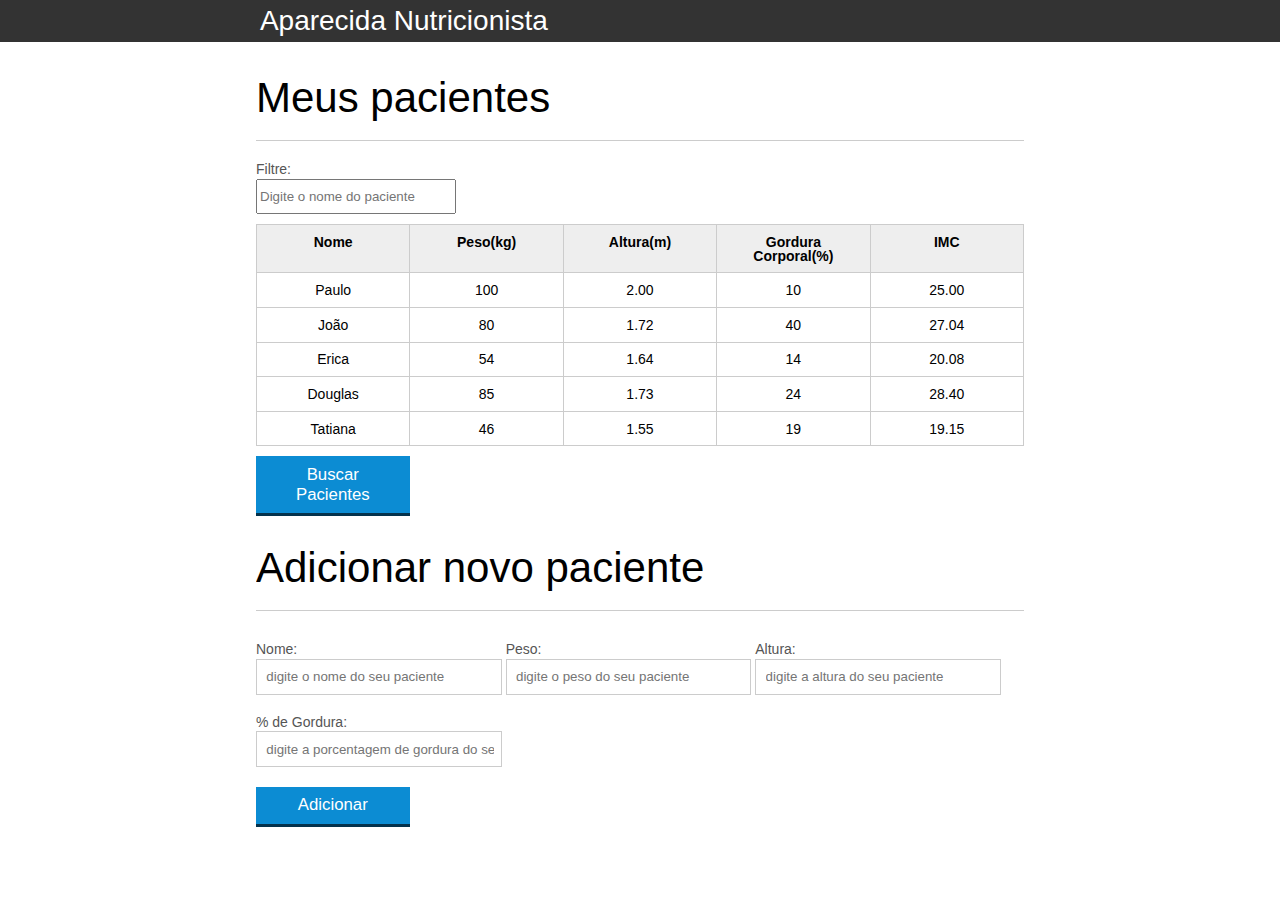
<file: index.html>
<!DOCTYPE html>
<html lang="pt-br">
	<head>
		<meta charset="UTF-8">
		<title>Aparecida Nutrição</title>
		<link rel="icon" href="favicon.ico" type="image/x-icon">
		<link rel="stylesheet" type="text/css" href="css/reset.css">
		<link rel="stylesheet" type="text/css" href="css/index.css">


	</head>
	<body id="body">

		<header>
			<div class="container">
				<h1 class="titulo">Aparecida Nutrição</h1>
			</div>
        </header>
        
		<main>
			<section class="container">
				<h2>Meus pacientes</h2>
				<table id="tabela-pacientes">

                    <label for="filtrar-tabela">Filtre:</label>
                    <input type="text" name="filtro" id="filtrar-tabela" placeholder="Digite o nome do paciente">
                    
					<thead >
						<tr>
							<th>Nome</th>
							<th>Peso(kg)</th>
							<th>Altura(m)</th>
							<th>Gordura Corporal(%)</th>
							<th>IMC</th>
						</tr>
					</thead>
					<tbody >
						<tr class="paciente">
							<td class="info-nome">Paulo</td>
							<td class="info-peso">100</td>
							<td class="info-altura">2.00</td>
							<td class="info-gordura">10</td>
							<td class="info-imc">0</td>
						</tr>

						<tr class="paciente">
							<td class="info-nome">João</td>
							<td class="info-peso">80</td>
							<td class="info-altura">1.72</td>
							<td class="info-gordura">40</td>
							<td class="info-imc">0</td>
						</tr>

						<tr class="paciente" >
							<td class="info-nome">Erica</td>
							<td class="info-peso">54</td>
							<td class="info-altura">1.64</td>
							<td class="info-gordura">14</td>
							<td class="info-imc">0</td>
						</tr>

						<tr class="paciente">
							<td class="info-nome">Douglas</td>
							<td class="info-peso">85</td>
							<td class="info-altura">1.73</td>
							<td class="info-gordura">24</td>
							<td class="info-imc">0</td>
						</tr>
						<tr class="paciente" >
							<td class="info-nome">Tatiana</td>
							<td class="info-peso">46</td>
							<td class="info-altura">1.55</td>
							<td class="info-gordura">19</td>
							<td class="info-imc">0</td>
						</tr>
					</tbody>
                </table>
                
                <span id="erro-ajax" class="invisivel">Erro ao buscar os pacientes</span>
                <button id="buscar-pacientes" class="botao bto-principal">Buscar Pacientes</button>

			</section>
        </main>
        
        <section class="container">
            <h2 id="titulo-form">Adicionar novo paciente</h2>
            <ul class="mensagem-erro"></ul>
            <form id="form-paciente">
                <div class="grupo">
                    <label for="nome">Nome:</label>
                    <input id="nome" name="nome" type="text" placeholder="digite o nome do seu paciente" class="campo">
                </div>
                <div class="grupo">
                    <label for="peso">Peso:</label>
                    <input id="peso" name="peso" type="text" placeholder="digite o peso do seu paciente" class="campo campo-medio">
                </div>
                <div class="grupo">
                    <label for="altura">Altura:</label>
                    <input id="altura" name="altura" type="text" placeholder="digite a altura do seu paciente" class="campo campo-medio">
                </div>
                <div class="grupo">
                    <label for="gordura">% de Gordura:</label>
                    <input id="gordura" type="text" placeholder="digite a porcentagem de gordura do seu paciente" class="campo campo-medio">
                </div>
                
                <button id="adicionar-paciente" class="botao bto-principal">Adicionar</button>
            </form>
        </section>

        <script src="js/form.js"></script>
        <script src="js/calcula-imc.js"></script>
        <script src="js/remover-paciente.js"></script>
        <script src="js/filtra-pacientes.js"></script>
        <script src="js/buscar-pacientes.js"></script>

	</body>
</html>
</file>
<file: css/index.css>
*{
	box-sizing: border-box;
 }

body{
	font-family: "Helvetica Neue", "Helvetica", Helvetica, Arial, sans-serif;
    font-size: 14px;
    padding-bottom: 80px;
}

header{
	background-color: #333;
	height: 3em;
	color: #FFF;
	margin-bottom: 1em;
}

header h1{
	font-size: 2em;
	display:inline-block;
	vertical-align:	middle;
}
header h2{
	font-size: 2em;
	display:inline-block;
	vertical-align:	middle;
}

header .container:before{
	content: '';
	display:inline-block;
	height: 100%;
	vertical-align:	middle;
}

.container{
	width: 60%;
	height: 100%;
	margin: 0 auto;
}

section{
	margin: 2em 0;
	overflow: hidden;
}

section h2{
	font-size: 3em;
	display: block;
	padding-bottom: .5em;
	border-bottom: 1px solid #ccc;
	margin: 0.5em 0 0.5em 0;
}

table{
	width: 100%;
	margin-bottom : .5em;
    table-layout: fixed;

}

td, th {
	padding: .7em;
	margin: 0;
	border: 1px solid #ccc;
	text-align: center;
}

th{
	font-weight: bold;
	background-color: #EEE;
}

label{
	color: #555;
	display: block;
	margin-bottom: .2em;
}

.campo{
	margin: 0;
	padding-bottom: 1em;
	width: 100%;
	border: 1px solid #ccc;
	padding: .7em;
	width: 100%;
}

.campo-medio{
	display: inline-block;
	padding-right: .5em;
}

.grupo{
	width: 32%;
	display: inline-block;
	padding: 10px 0px;
}

button{
	padding: .5em 2em;
	border: 0;
	border-bottom: 3px solid;
	font-size: 1.2em;
	cursor: pointer;
	margin: 0;
	margin-top: -3px;
	color: #fff;
	background-color:#0c8cd3;
	border-color: #04324c;
	width: 20%;
    display: block;
    clear: both;
    margin: 10px 0px;

}

button:active{
	margin-top:0px;
	border: 0;
}

button[disabled=disabled], button:disabled {
    background-color: gray;
	border-color: darkgray;

}

.adicionar-paciente{
    margin-top: 30px;
}

.campo-invalido{
	border: 1px solid red;
}

.paciente-invalido{
    background-color: lightcoral;   
}

.mensagem-erro{
    color: rgb(230, 28, 28);
}

.fadeOut {
    opacity: 0;
    transition: 0.5s;
}

#filtrar-tabela {
    width: 200px;
    height: 35px;
    margin-bottom: 10px;
}

.invisivel{
    display: none;
}
</file>
